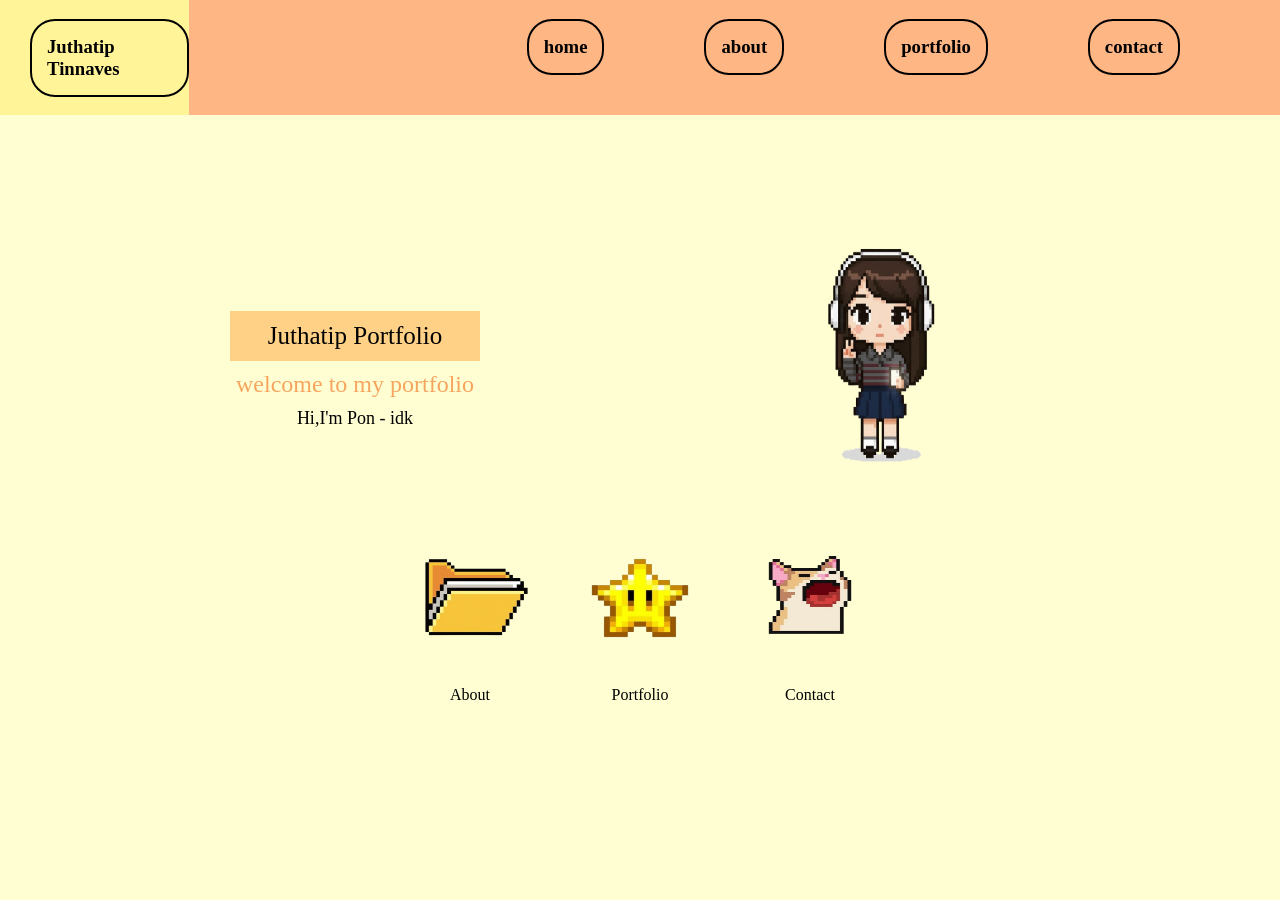
<file: index.html>
<!DOCTYPE html>
<html lang="en">

<head>
    <meta charset="UTF-8" />
    <meta name="viewport" content="width=device-width, initial-scale=1.0" />
    <title>Document</title>
    <link rel="stylesheet" href="./css/style.css" />
</head>

<body>
    <div class="top" class="ontop">
        <h3>Juthatip Tinnaves</h3>
        <div class="menubar">
            <a href="./index.html">
                <h3>home</h3>
            </a>
            <a href="./about.html">
                <h3>about</h3>
            </a>
            <a href="./port.html">
                <h3>portfolio</h3>
            </a>
            <a href="./cont.html">
                <h3>contact</h3>
            </a>
        </div>
    </div>

    <div class="box2">
        <div class="box">
            <div class="name">Juthatip Portfolio</div>
            <div class="kom">welcome to my portfolio</div>
            <div class="dis">Hi,I'm Pon - idk</div>
        </div>

        <div class="img">
            <img id="girl" src="./girl.png" alt="" width="200px" height="240" />
        </div>
    </div>

    <div class="img2">
        <div class="img21">
            <div class="img212">

                <a href="./about.html"><img src="./fd.png" alt="" width="150px" height="130" /></a>
            </div>
            <p>About</p>
        </div>
        <div class="img21">
            <div class="img212">
                <a href="./port.html"><img src="./star.png" alt="" width="150px" height="130" /><br></a>
            </div>
            <p>Portfolio</p>
        </div>
        <div class="img21">
            <div class="img212">
                <a href="./cont.html"><img src="./cat.png" alt="" width="150px" height="120" /></a>
            </div>
            <p>Contact</p>
        </div>
    </div>


    <!-- <script src="./js/script.js"></script> -->
    <script src="./js/eventscript.js"></script>
</body>

</html>
</file>
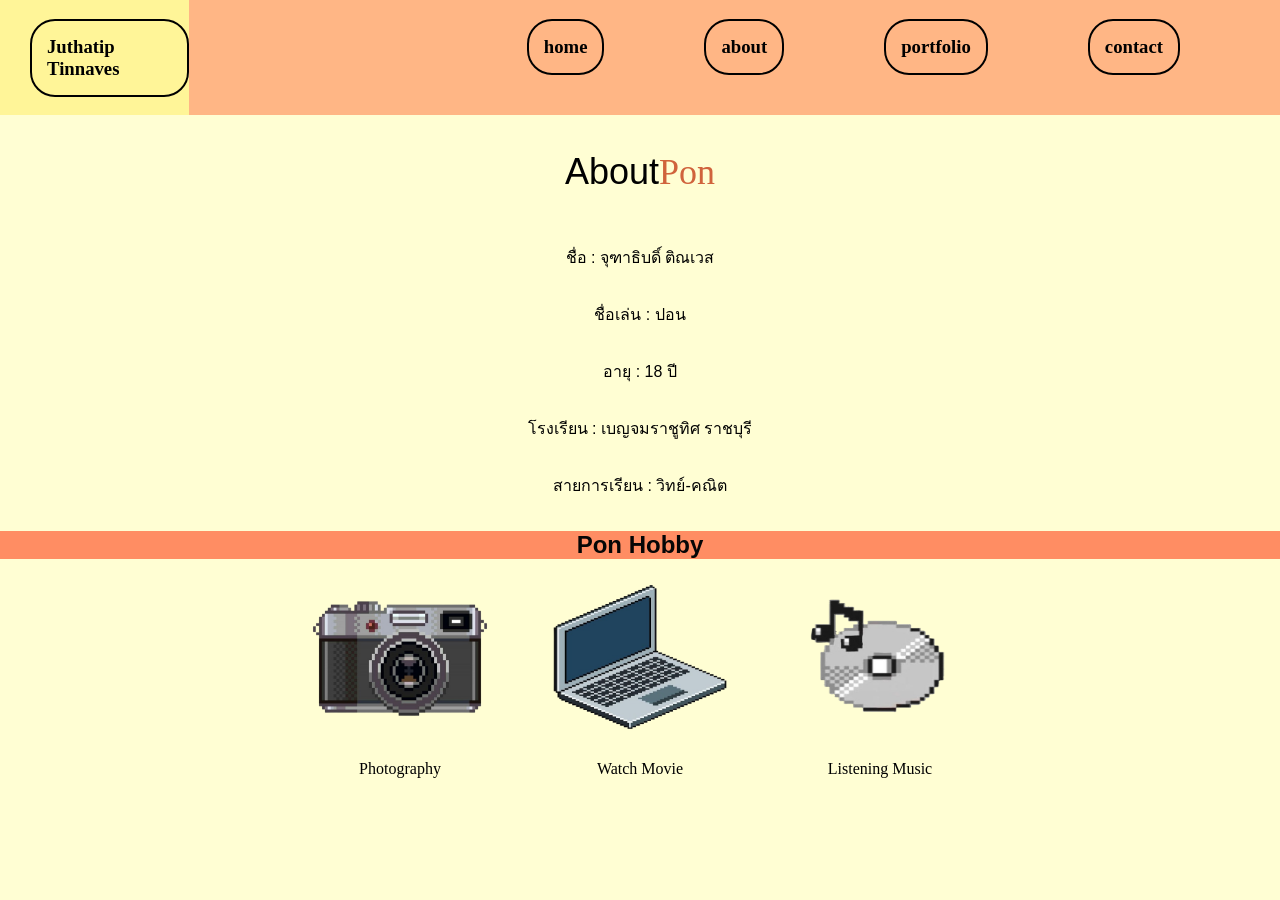
<file: about.html>
<!DOCTYPE html>
<html lang="en">
  <head>
    <meta charset="UTF-8" />
    <meta name="viewport" content="width=device-width, initial-scale=1.0" />
    <title>Document</title>
    <link rel="stylesheet" href="./css/style.css" />
  </head>
  <body>
    <div class="top" class="ontop">
      <h3>Juthatip Tinnaves</h3>
      <div class="menubar">
        <a href="./index.html">
          <h3>home</h3>
        </a>
        <a href="./about.html">
          <h3>about</h3>
        </a>
        <a href="./port.html">
          <h3>portfolio</h3>
        </a>
        <a href="./cont.html">
          <h3>contact</h3>
        </a>
      </div>
    </div>

    <div class="about">
      <p class="a">About</p>
      <p class="pon">Pon</p>
    </div>

    <div class="personal">
      <p>ชื่อ : จุฑาธิบดิ์ ติณเวส</p>
      <p>ชื่อเล่น : ปอน</p>
      <p>อายุ : 18 ปี</p>
      <p>โรงเรียน : เบญจมราชูทิศ ราชบุรี</p>
      <p>สายการเรียน : วิทย์-คณิต</p>
    </div>

    <h1 class="ph">Pon Hobby</h1>

    <div id="hobby3" class="img2">
        <div class="img21">
            <div class="hobby212">

                <a href="https://www.instagram.com/wwjp0nt_?cplk=MTJocWIxeWp1azIwNw=="><img src="./cam.png" alt="" width="180px" height="130" /></a>
            </div>
            <p>Photography</p>
        </div>
        <div class="img21">
            <div class="hobby212">
                <a href="https://share.google/eVRlPUCUb4bZUBTFd"><img src="./movie.png" alt="" width="180px" height="150" /><br></a>
            </div>
            <p>Watch Movie</p>
        </div>
        <div class="img21">
            <div class="hobby212">
                <a href="https://music.apple.com/th/artist/taylor-swift/159260351?l=th"><img src="./mu.png" alt="" width="220px" height="160" /></a>
            </div>
            <p>Listening Music</p>
        </div>
    </div>

    <div class="text"></div>
  </body>
</html>
</file>
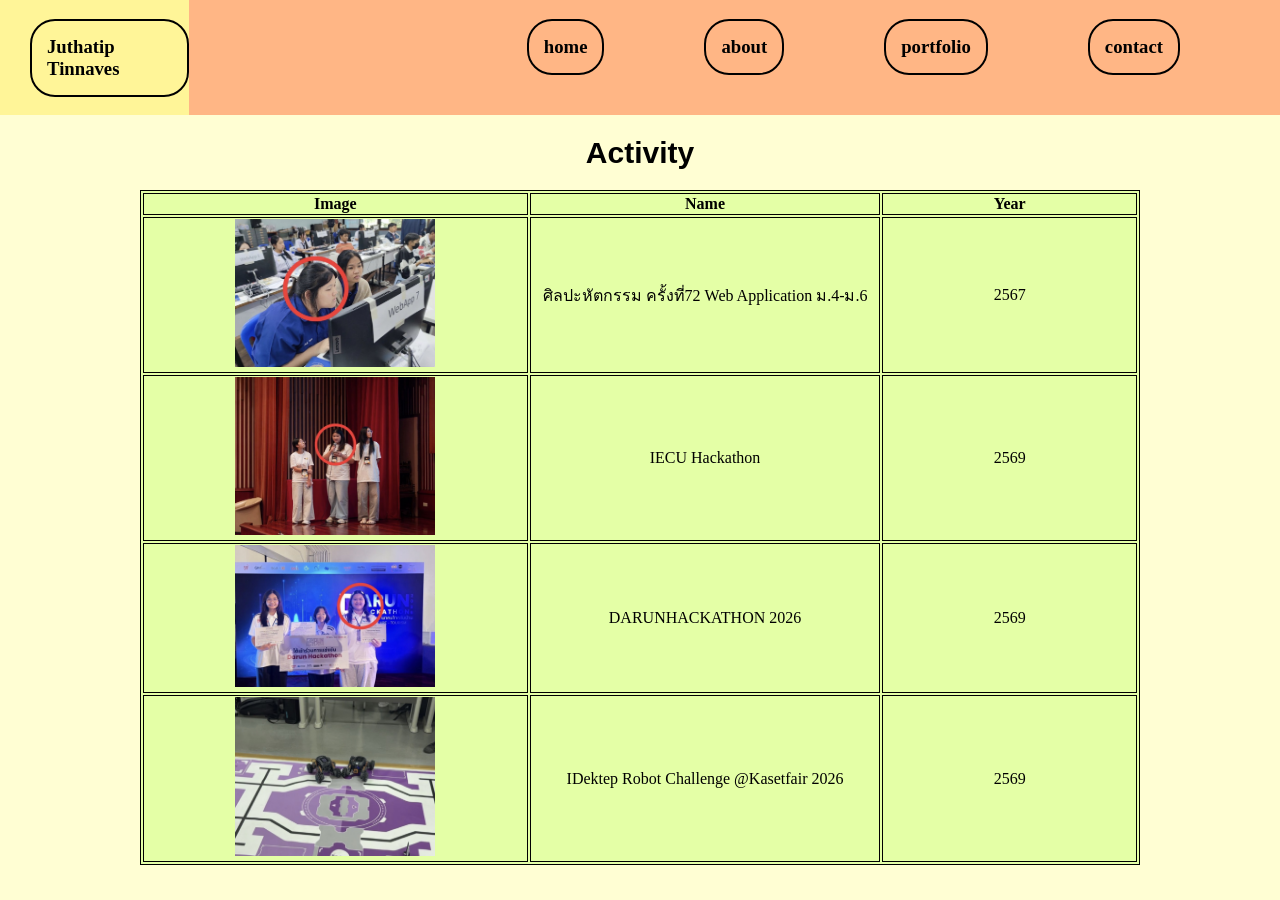
<file: port.html>
<!DOCTYPE html>
<html lang="en">
  <head>
    <meta charset="UTF-8" />
    <meta name="viewport" content="width=device-width, initial-scale=1.0" />
    <title>Document</title>
    <link rel="stylesheet" href="./css/style.css" />
  </head>
  <body>
    <div class="top" class="ontop">
      <h3>Juthatip Tinnaves</h3>
      <div class="menubar">
        <a href="./index.html">
          <h3>home</h3>
        </a>
        <a href="./about.html">
          <h3>about</h3>
        </a>
        <a href="./port.html">
          <h3>portfolio</h3>
        </a>
        <a href="./cont.html">
          <h3>contact</h3>
        </a>
      </div>
    </div>

    <div class="act">
      <h1>Activity</h1>
    </div>

    <div class="tablee">
    <table class="port-table">
      <!-- <thead> -->
        <tr>
          <!-- <div class="topic"> -->
            <th>Image</th>
            <th>Name</th>
            <th>Year</th>
          <!-- </div> -->
        </tr>
      <!-- </thead> -->
      <tbody id="rows"></tbody>
    </table>
</div>

    <script src="./js/script.js"></script>
  </body>
</html>
</file>
<file: css/style.css>
body{
    background-color: rgb(255, 254, 211);
    align-items: flex-start;
    margin: 0%;
}
h3{
    border:  2px solid;
    padding: 15px;
    border-radius: 25px;
}
.top{
    background-color: rgb(255, 245, 152);
    display: flex;
    justify-content: space-between;
    padding-left: 30px ;
}
.menubar{
    display: flex;
    justify-content:flex-end;
    gap: 100px;
    background-color: rgb(255, 182, 133);
    padding-right: 100px;
    padding-left: 40px;
    width: 1100px;
}
.img{
    display: flex;
    justify-content: flex-end;
    margin-top: 20px;
    margin-right: 150px;
}

.img21{

    display: flex;
    flex-direction: column;
    align-items: center;
    gap:5px;
}
.img212{
    width: 150px;
    height: 130px;
    display: flex;
    align-items: center;
}

.img2{
    display: flex;
    justify-content: center;
    margin-top: 60PX;
    gap: 20PX;


}
.tid{
    display: flex;
    flex-direction: column;
    align-items: center;
}
h1{
    display: flex;
    justify-content: space-around;
    font-size: 30px;
    font-family: Verdana, Geneva, Tahoma, sans-serif;
}
.kom{
    display: flex;
    justify-content: space-around;
    font-size: 24px;
    color: rgb(246, 165, 95);
}
.dis{
    display: flex;
    justify-content: space-around;
    font-size: 18px;
}
.name{
    display: flex;
    align-items: center;
    justify-content: center;
    font-size: 25px;
    background-color: rgb(255, 209, 135);
   width: 250px;
   height: 50px;
}
.box{
    align-items: center;
    gap: 10px;
    margin-top: 50px;
    display: flex;
    flex-direction: column;
    justify-content: center;
    margin-left: 80px;
}
.box2{
    display: flex;
    justify-content: space-around;
    margin-top: 100px;
    
}
a{
    text-decoration: none;
    color: black;
}
.logo{
    display: flex;
    gap: 10px;
    justify-content: center;
}
.con{
    color: rgb(255, 111, 75);
    margin-top: 50px;
}
.about{
    display: flex;
    justify-content: center;
    font-size: 36px;
}
.a{
    color: black;
    font-family: 'Franklin Gothic Medium', 'Arial Narrow', Arial, sans-serif;
}
.pon{
    color: rgb(208, 99, 60);
    font-family: Cambria, Cochin, Georgia, Times, 'Times New Roman', serif;
    
}
.hobby{
    display: flex;
    justify-content: center;
    gap: 50px;
}
.hobby2{
    display: flex;
    flex-direction: column;
    align-items: center;
    justify-content: space-around;
    margin-top: 100px;
}
.hobby212{
    width: 220px;
    height: 160px;
    display: flex;
    align-items: center;
    justify-content: center;
}
#hobby3{
    margin-top: 20px;
}
.text{
    display: flex;
    justify-content: center;
    gap: 200px;
}
.personal{
    display: flex;
    flex-direction: column;
    align-items: center;
    font-family: 'Segoe UI', Tahoma, Geneva, Verdana, sans-serif;

}
.ph{
    font-size: 24px;
    color: rgb(6, 6, 6);
    background-color: rgb(255, 141, 99);
}
.port-table{
    /* display: flex;
    flex-direction: column;
    align-items: center; */
    background-color: rgb(228, 255, 166);
}
table,th,td{
    border:1px solid black;
    width: 1000px;
}

.tablee{
    display: flex;
    justify-content: center;

}
td{
    text-align: center;
}
.img { font-size: 60px; cursor: pointer; transition: opacity 0.25s, transform 0.25s; }
.img.hide { opacity: 0.1; transform: scale(0.6); }
</file>
